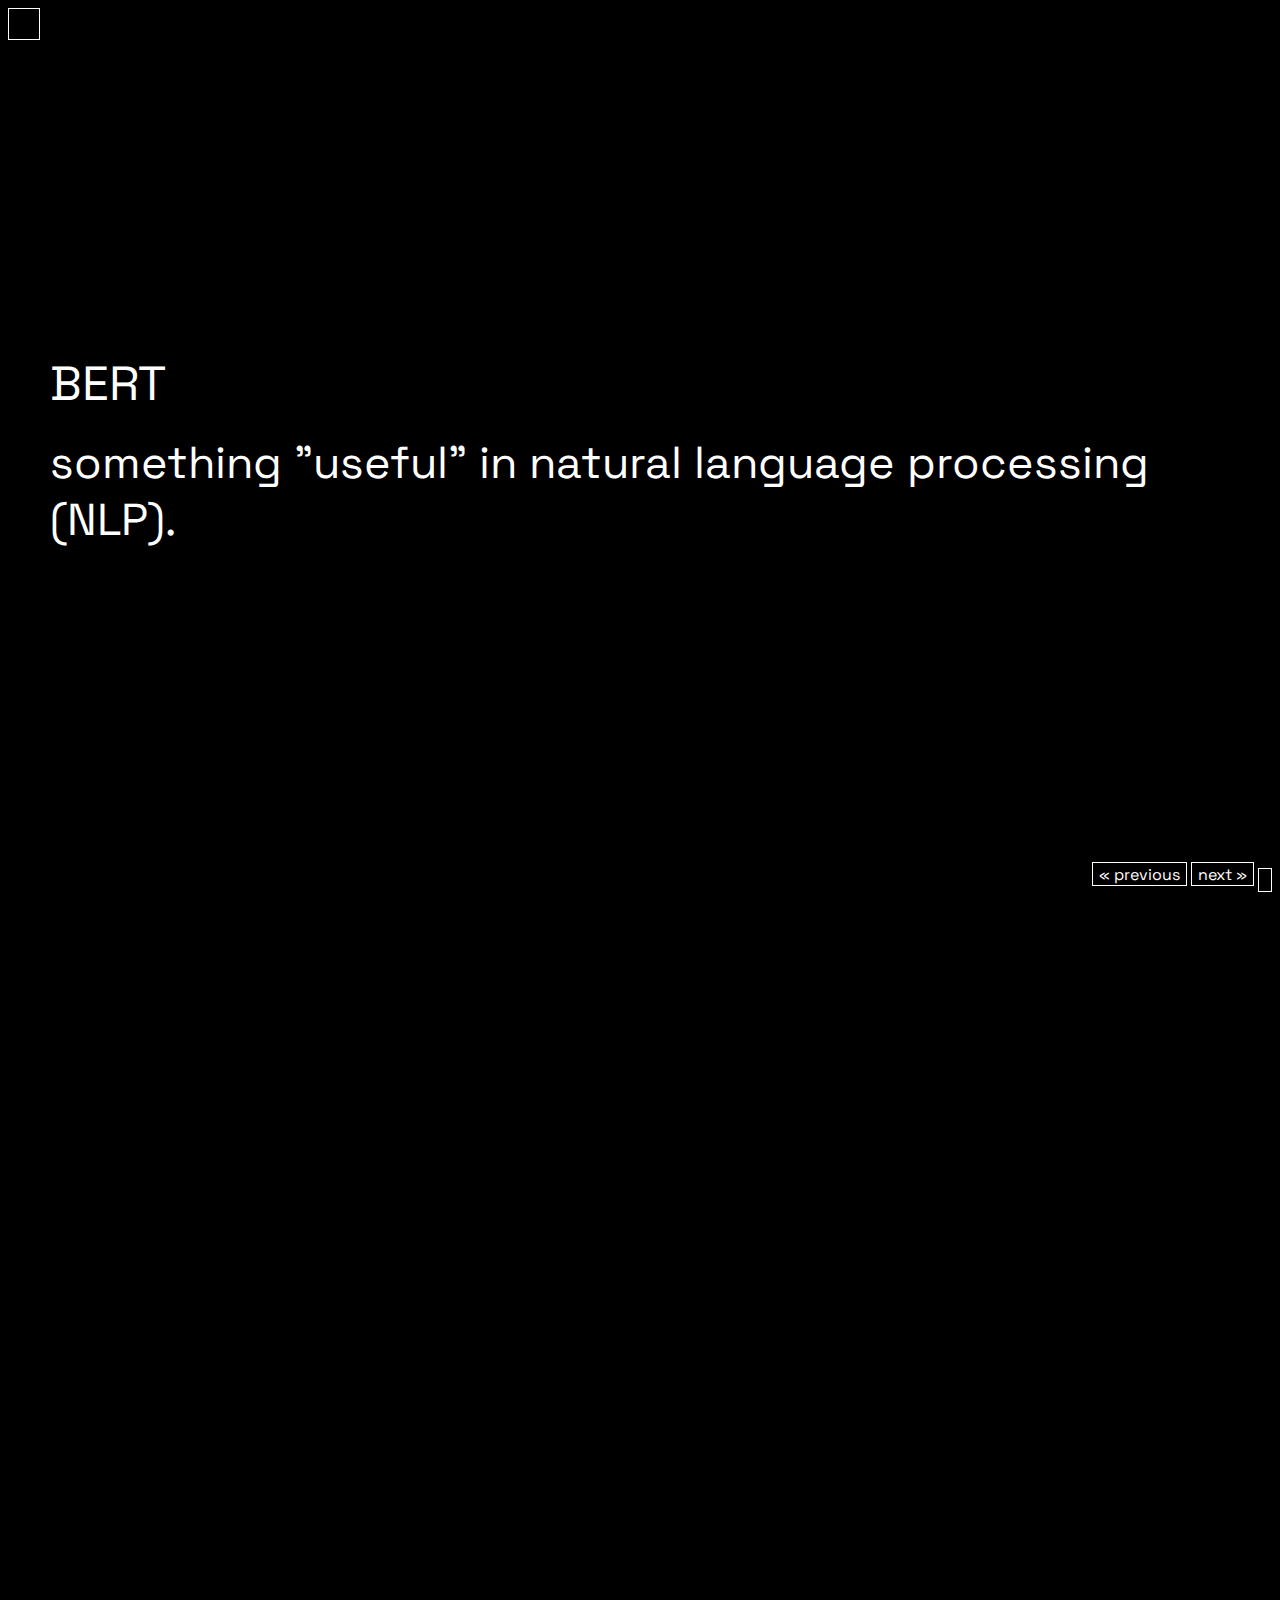
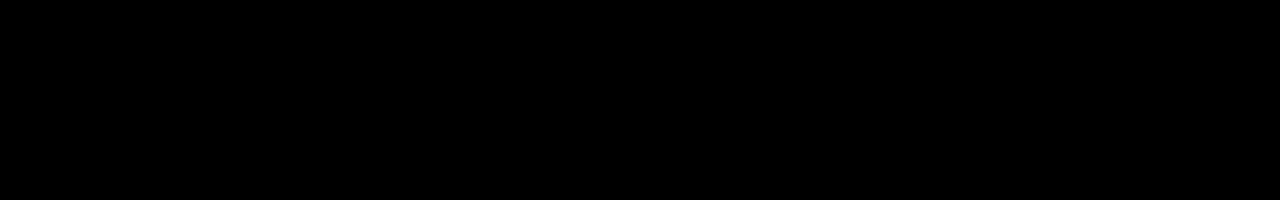
<file: bert.html>
<!DOCTYPE html>
<html>
<head>
  <meta charset="utf-8" />
  <meta name="manifest" content="./manifest.json" />
  
  <meta name="viewport" content="initial-scale=1.0
                                 width=device-width,
                                 user-scalable=no" />
  <title>bert</title>

  <link rel="stylesheet" href="https://cdnjs.cloudflare.com/ajax/libs/font-awesome/5.15.1/css/all.min.css" integrity="sha512-+4zCK9k+qNFUR5X+cKL9EIR+ZOhtIloNl9GIKS57V1MyNsYpYcUrUeQc9vNfzsWfV28IaLL3i96P9sdNyeRssA==" crossorigin="anonymous" />

  <link rel="preconnect" href="https://fonts.gstatic.com">
  <link href="https://fonts.googleapis.com/css2?family=Space+Grotesk:wght@300;700&display=swap" rel="stylesheet"> 

  <style>
    * {
      box-sizing: border-box;
    }

    html, body {
      height: 100%;
      overflow: hidden;
      margin: 0;

      font-family: 'Space Grotesk', sans-serif;

      background-color: #000;
      color: #fff;
    }

    h1 {
      font-size: 3em;
    }

    h2 {
      font-size: 2.8em;
    }

    p {
      font-size: 1.4em;
    }

    main {
      height: 100%;
    }

    .slide {
      height: 100%;
      display: flex;
      flex-direction: column;
      justify-content: center;
      transition: transform .5s ease;
      transform: translateY(0);
    }

    .slide * {
      margin: 0;

      font-weight: normal;
    }

    .slide strong {
      font-weight: bold;
    }

    .textbox {
      margin: 10px 50px;
    }

    .back-section {
      width: 2em;
      height: 2em;
      display: grid;
      place-items: center;

      border: 1px solid #fff;
      background-color: #000;

      position: absolute;
      top: 8px;
      left: 8px;
    }

    .back-section a {
      color: #fff;
      text-decoration: none;
    }

    #slide-control {
      position: absolute;

      bottom: 8px;
      right: 8px;

      display: inline;
    }

    #slide-control button {
      border: 1px solid #fff;
      height: 24px;
      outline: none;
      background-color: #000;
      color: #fff;
      font-family: 'Space Grotesk', sans-serif;
      font-size: 1em;

      display: inline-grid;
      place-items: center;
    }

    .content-list {
      position: absolute;
      bottom: 40px;
      right: 8px;

      padding: 4px;

      background-color: #fff;
      color: #000;
    }

    .content-list * {
      margin: 0;
    }

    .content-list ul {
      list-style: none;
      margin: 0;
      padding: 0;
    }

    .content-list li {
      width: 100%;
      padding: 3px;
    }

    .content-list li:hover {
      background-color: #000;
      color: #fff;

      cursor: pointer;
    }

    @media screen and (max-width: 670px) {
      h1 {
        font-size: 1.5em;
      }

      h2 {
        font-size: 1.4em;
      }

      p {
        font-size: .9em;
      }
    }
  </style>
</head>
<body>
  <main>
    <section class="slide">
      <div class="textbox">
        <h1>BERT</h1>
      </div>

      <div class="textbox">
        <h2>something "useful" in natural language processing (NLP).</h2>
      </div>
    </section>

    <section class="slide">
      <div class="textbox">
        <h1>What is BERT?</h1>
      </div>

      <div class="textbox">
        <p>BERT is a <strong>neural network</strong>-based technique developed by <strong>Google</strong> for <strong>natural language processing</strong> (NLP) pre-training.</p>
      </div>
    </section>
  </main>

  <nav class="back-section">
    <a href="https://daimessdn.github.io/webslides">
      <i class="fa fa-arrow-left"></i>
    </a>
  </nav>

  <div id="slide-control">
    <button onclick="
      if (currentSlide > 0) {
        console.log('clicked');
        currentSlide--;
        moveSlide(currentSlide);
      }
    ">&#171; previous</button>

    <button onclick="
      if (currentSlide < (slides.length - 1)) {
        console.log('clicked');
        currentSlide++;
        moveSlide(currentSlide);     
      }
    ">next &#187;</button>
    
    <button onclick="
      const style = document.querySelector('.content-list').style.display;
      document.querySelector('.content-list').style.display = style == 'none' ? 'block' : 'none';
    ">
      <i class="fa fa-bars"></i>
    </button>
  </div>

  <nav class="content-list" style="display: none;">
    <ul>
      <li onclick="moveSlide(0); this.parentNode.parentNode.style.display = 'none';">First item</li>
      <li onclick="moveSlide(1); this.parentNode.parentNode.style.display = 'none';">Second item</li>
    </ul>
  </nav>

  <script>
    let currentSlide = 0;

    const slides = document.querySelectorAll(".slide")

    const moveSlide = (currentSlide) => {
      slides.forEach(slide => {
        slide.style.transform = `translateY(-${currentSlide * 100}vh)`;
      });
    };

    document.addEventListener("keyup", (event) => {
      if (
        (
          event.key == "ArrowRight" ||
          event.key == "ArrowDown"
        ) &&
        currentSlide < (slides.length - 1)
      ) {
        currentSlide++;
      } else if (
        (
          event.key == "ArrowLeft" ||
          event.key == "ArrowUp"
        ) &&
        currentSlide > 0
      ) {
        currentSlide--;
      }

      // console.log(currentSlide);
      moveSlide(currentSlide);
    });
  </script>
</body>
</html>
</file>
